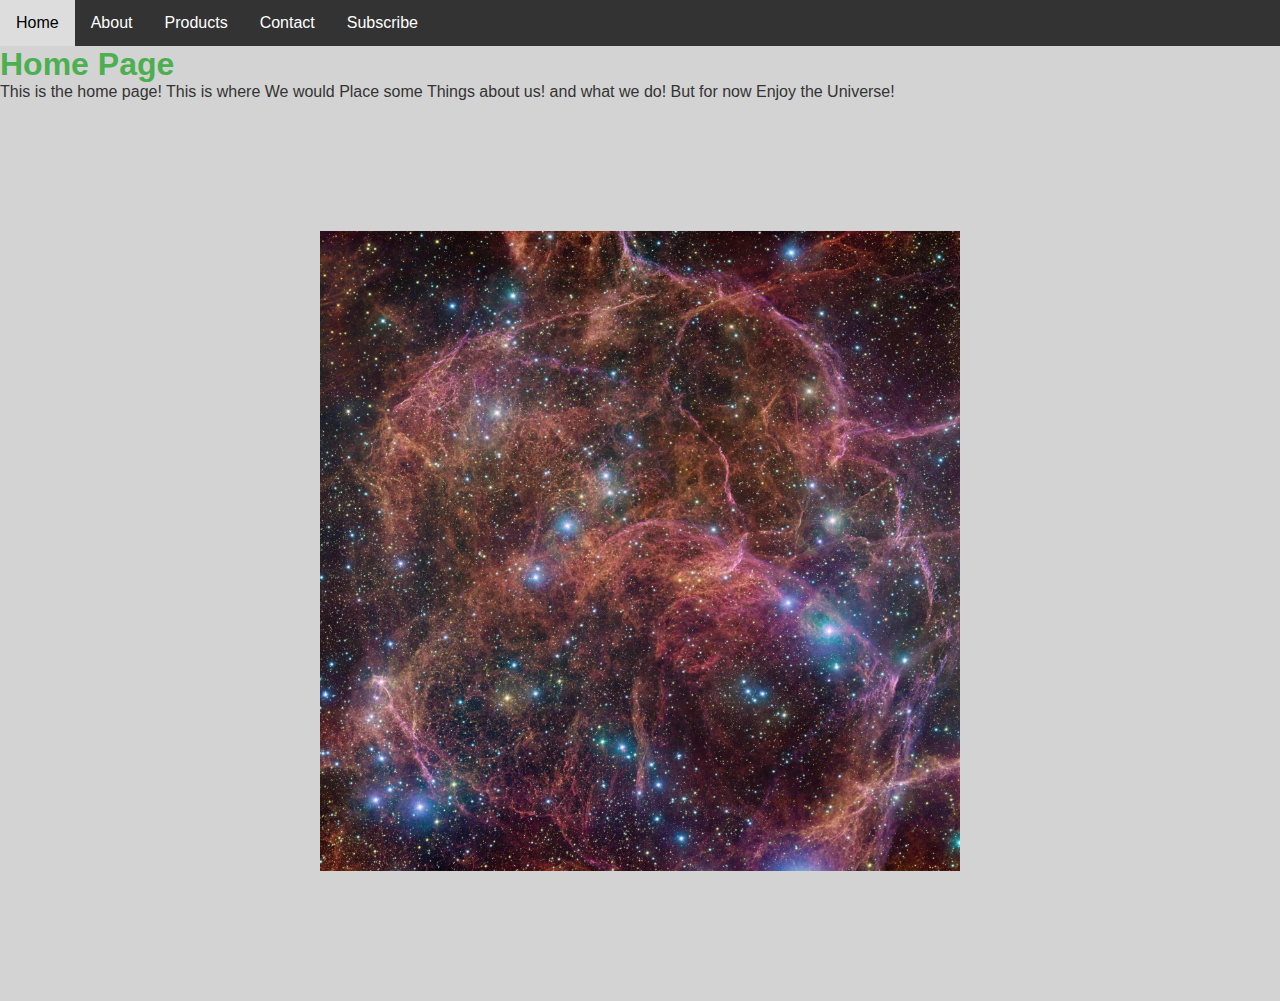
<file: views/index.html>
<!DOCTYPE html>
<html lang="en">

<head>
    <meta charset="UTF-8">
    <meta name="viewport" content="width=device-width, initial-scale=1.0">
    <title>Home Page</title>
    <link rel="stylesheet" type="text/css" href="styles.css">


</head>

<body>
    <div class="menu">
        <a href="/">Home</a>
        <a href="/about">About</a>
        <a href="/products">Products</a>
        <a href="/contact">Contact</a>
        <a href="/subscribe">Subscribe</a>
        <!-- Add more menu items for other routes as needed -->
    </div>

    <h1>Home Page</h1>
    <p>This is the home page! This is where We would Place some Things about us! and what we do! But for now Enjoy the Universe!</p>
    <div class="centered-image">
    <img src="Amazing_Space.jpg"></img>
    </div>
</body>

</html>
</file>
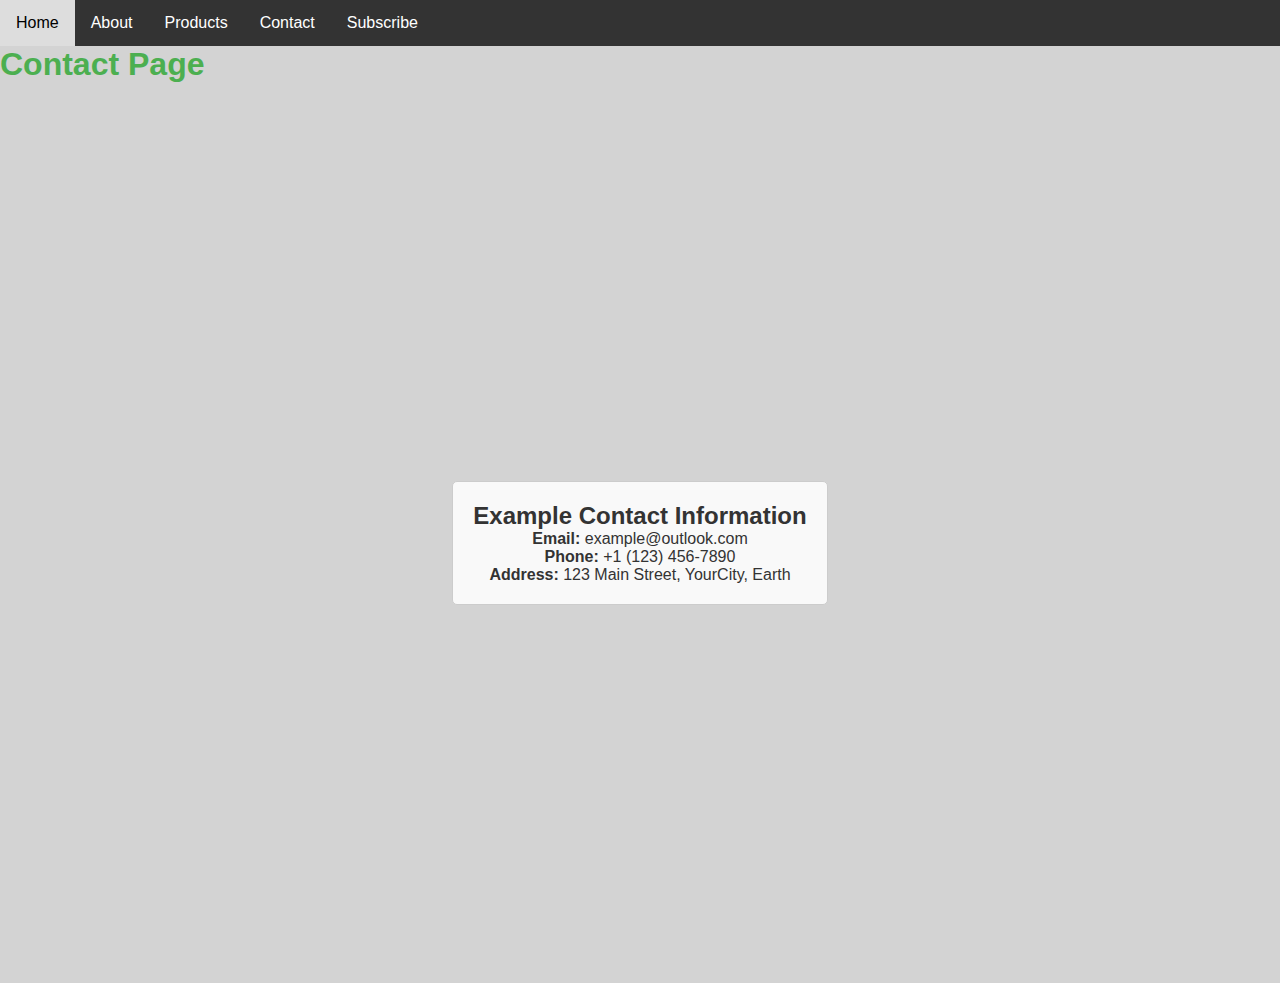
<file: views/contact.html>
<!DOCTYPE html>
<html lang="en">

<head>
    <meta charset="UTF-8">
    <meta name="viewport" content="width=device-width, initial-scale=1.0">
    <title>Contact Page</title>
    <link rel="stylesheet" type="text/css" href="styles.css">
</head>

<body>
    <div class="menu">
        <a href="/">Home</a>
        <a href="/about">About</a>
        <a href="/products">Products</a>
        <a href="/contact">Contact</a>
        <a href="/subscribe">Subscribe</a>
    </div>

    <h1>Contact Page</h1>
    <div class="contact-body">
    <div class="contact-info">
        <h2>Example Contact Information</h2>
        <p><strong>Email:</strong> example@outlook.com</p>
        <p><strong>Phone:</strong> +1 (123) 456-7890</p>
        <p><strong>Address:</strong> 123 Main Street, YourCity, Earth</p>
    </div>
    </div>
</body>

</html>
</file>
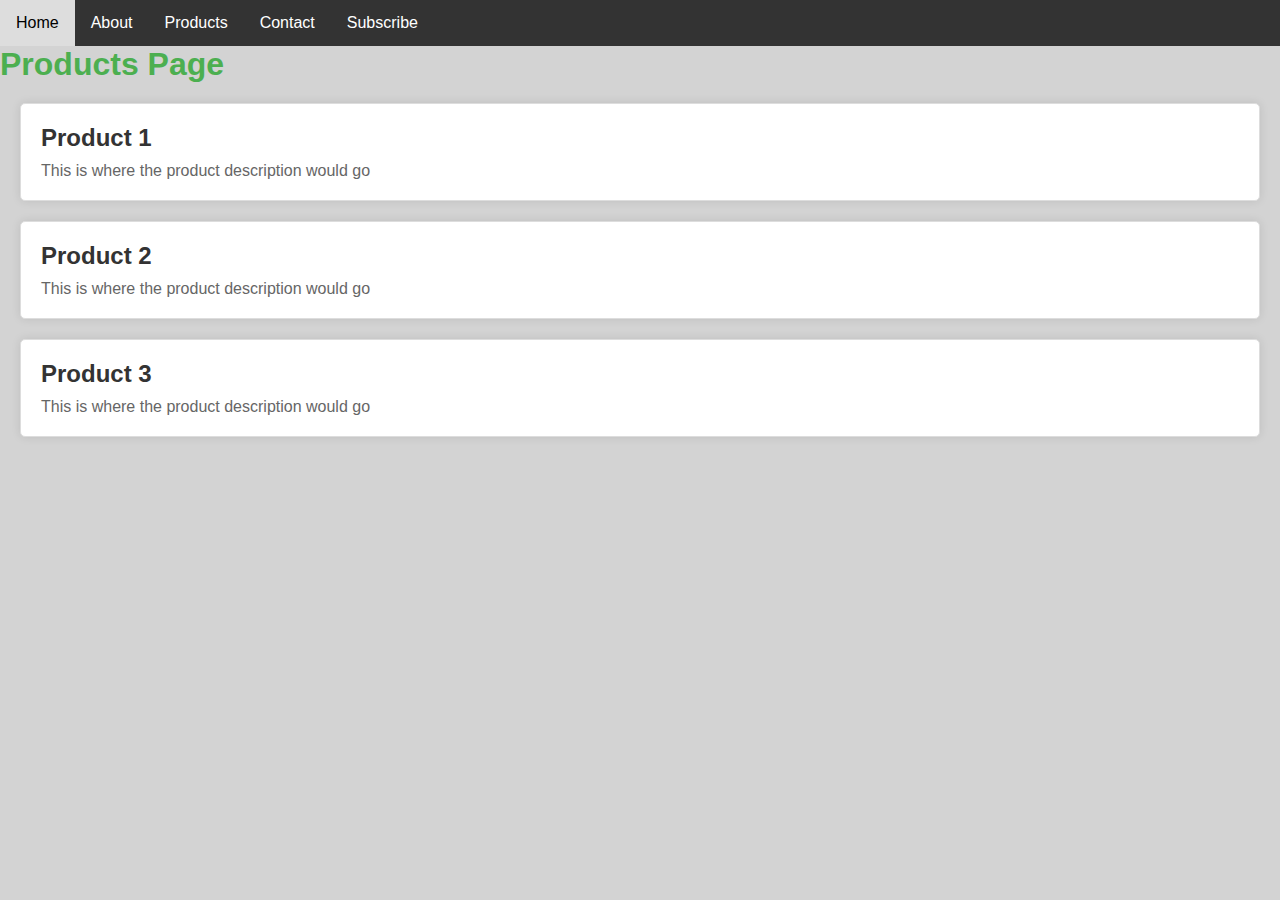
<file: views/products.html>
<!DOCTYPE html>
<html lang="en">

<head>
    <meta charset="UTF-8">
    <meta name="viewport" content="width=device-width, initial-scale=1.0">
    <title>Products Page</title>
    <link rel="stylesheet" types="text/css" href="styles.css">
</head>

<body>
    <div class="menu">
        <a href="/">Home</a>
        <a href="/about">About</a>
        <a href="/products">Products</a>
        <a href="/contact">Contact</a>
        <a href="/subscribe">Subscribe</a>
    </div>

    <h1>Products Page</h1>

    <div class="product">
        <h2>Product 1</h2>
        <p>This is where the product description would go</p>
    </div>

    <div class="product">
        <h2>Product 2</h2>
        <p>This is where the product description would go</p>
    </div>

    <div class="product">
        <h2>Product 3</h2>
        <p>This is where the product description would go</p>
    </div>
</body>

</html>
</file>
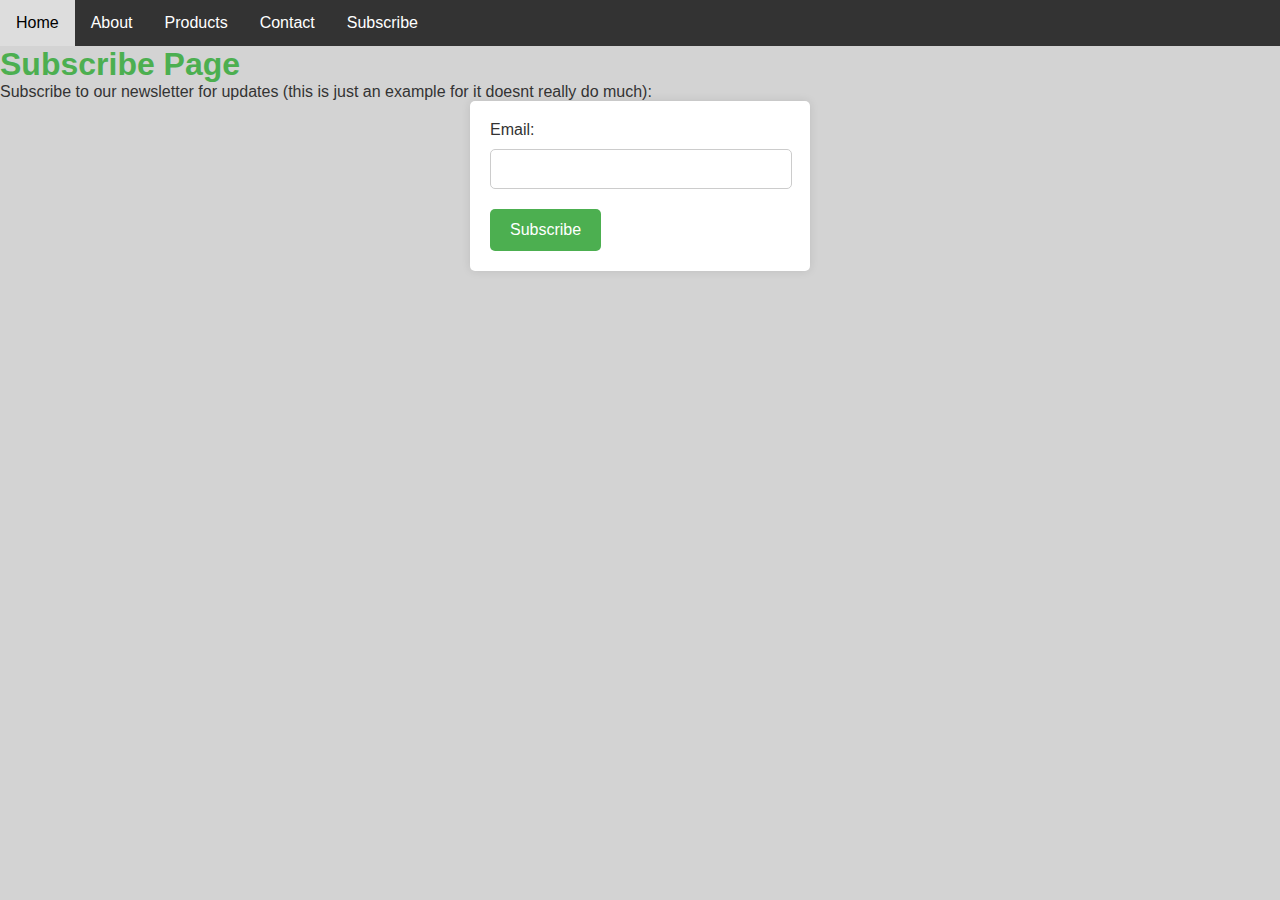
<file: views/subscribe.html>
<!DOCTYPE html>
<html lang="en">

<head>
    <meta charset="UTF-8">
    <meta name="viewport" content="width=device-width, initial-scale=1.0">
    <title>Subscribe Page</title>
    <link rel="stylesheet" type="text/css" href="styles.css">
</head>

<body>
    <div class="menu">
        <a href="/">Home</a>
        <a href="/about">About</a>
        <a href="/products">Products</a>
        <a href="/contact">Contact</a>
        <a href="/subscribe">Subscribe</a>
    </div>

    <h1>Subscribe Page</h1>
    <p>Subscribe to our newsletter for updates (this is just an example for it doesnt really do much):</p>

    <form action="/subscribe" method="post">
        <label for="email">Email:</label>
        <input type="email" id="email" name="email" required>
        <button type="submit">Subscribe</button>
    </form>
</body>

</html>
</file>
<file: views/styles.css>
body {
    font-family: Arial, sans-serif;
    background-color: lightgray;
    color: #333;
    margin: 0;
    padding: 0;
}

.menu {
    background-color: #333;
    overflow: hidden;
}

.menu a {
    float: left;
    display: block;
    color: white;
    text-align: center;
    padding: 14px 16px;
    text-decoration: none;
}

.menu a:hover {
    background-color: #ddd;
    color: black;
}

.container {
    margin: 20px;
    padding: 20px;
    background-color: white;
    border-radius: 5px;
    box-shadow: 0 4px 8px rgba(0, 0, 0, 0.1);
}

footer {
    background-color: #333;
    color: white;
    text-align: center;
    padding: 10px 0;
    position: fixed;
    bottom: 0;
    width: 100%;
}

h1, h2, h3, p {
    margin: 0;
    padding: 0;
}

h1 {
    color: #4CAF50;
}

.container {
    background-color: white;
    padding: 20px;
    border-radius: 5px;
    box-shadow: 0 4px 8px rgba(0, 0, 0, 0.1);
}

img {
    max-width: 50%;
    height: auto;
}

.centered-image {
    display: flex;
    justify-content: center;
    align-items: center;
    height: 100vh; /* This ensures the content div takes the full height of the viewport */
}

.contact-info {
    text-align: center;
    max-width: 400px;
    margin-top: 20px;
    padding: 20px;
    border: 1px solid #ccc;
    border-radius: 5px;
    background-color: #f9f9f9;
}

.contact-body{
    display: flex;
    flex-direction: column;
    align-items: center;
    justify-content: center;
    height: 100vh;
    margin: 0;
}

form {
    max-width: 300px;
    margin: 0 auto;
    background-color: #fff;
    padding: 20px;
    border-radius: 5px;
    box-shadow: 0 0 10px rgba(0, 0, 0, 0.1);
}

label {
    display: block;
    margin-bottom: 10px;
}

input[type="email"] {
    width: calc(100% - 20px);
    padding: 10px;
    font-size: 16px;
    margin-bottom: 20px;
    border: 1px solid #ccc;
    border-radius: 5px;
}

button[type="submit"] {
    background-color: #4caf50;
    color: white;
    border: none;
    padding: 12px 20px;
    font-size: 16px;
    cursor: pointer;
    border-radius: 5px;
}

button[type="submit"]:hover {
    background-color: #45a049;
}

.product {
    background-color: white;
    border: 1px solid #ddd;
    margin: 20px;
    padding: 20px;
    border-radius: 5px;
    box-shadow: 0px 0px 10px 0px rgba(0, 0, 0, 0.1);
}

h2 {
    color: #333;
}

.product h2 {
    margin-bottom: 10px;
}

.product p {
    color: #666;
}
</file>
